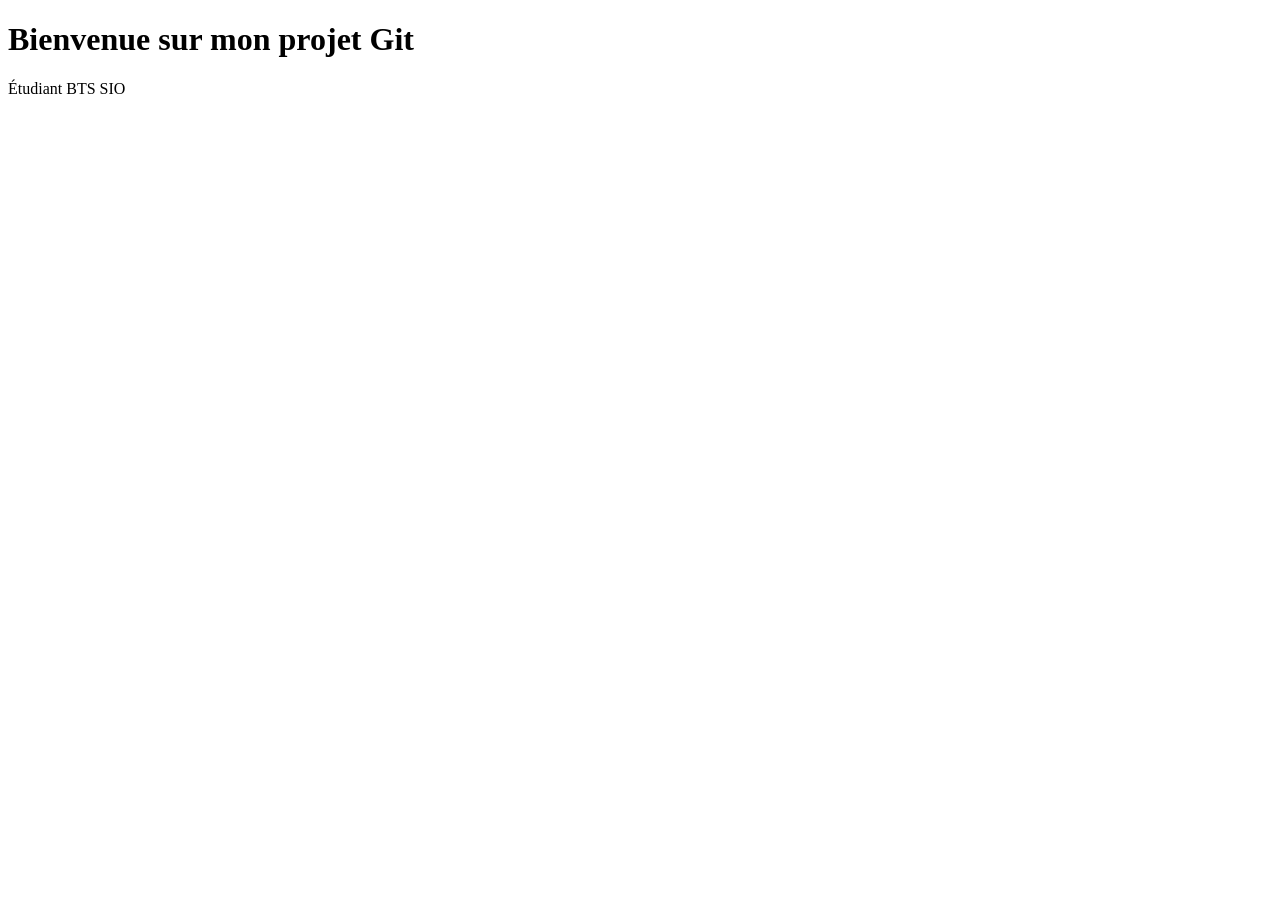
<file: index.html>
<!DOCTYPE html> 

<html lang="fr"> 

<head>     

  <meta charset="UTF-8">     
  <title>TP Git BTS SIO</title> 

</head> 

<body>     

   <h1>Bienvenue sur mon projet Git</h1>     
   <p>Étudiant BTS SIO</p> 

</body> 

</html>
</file>
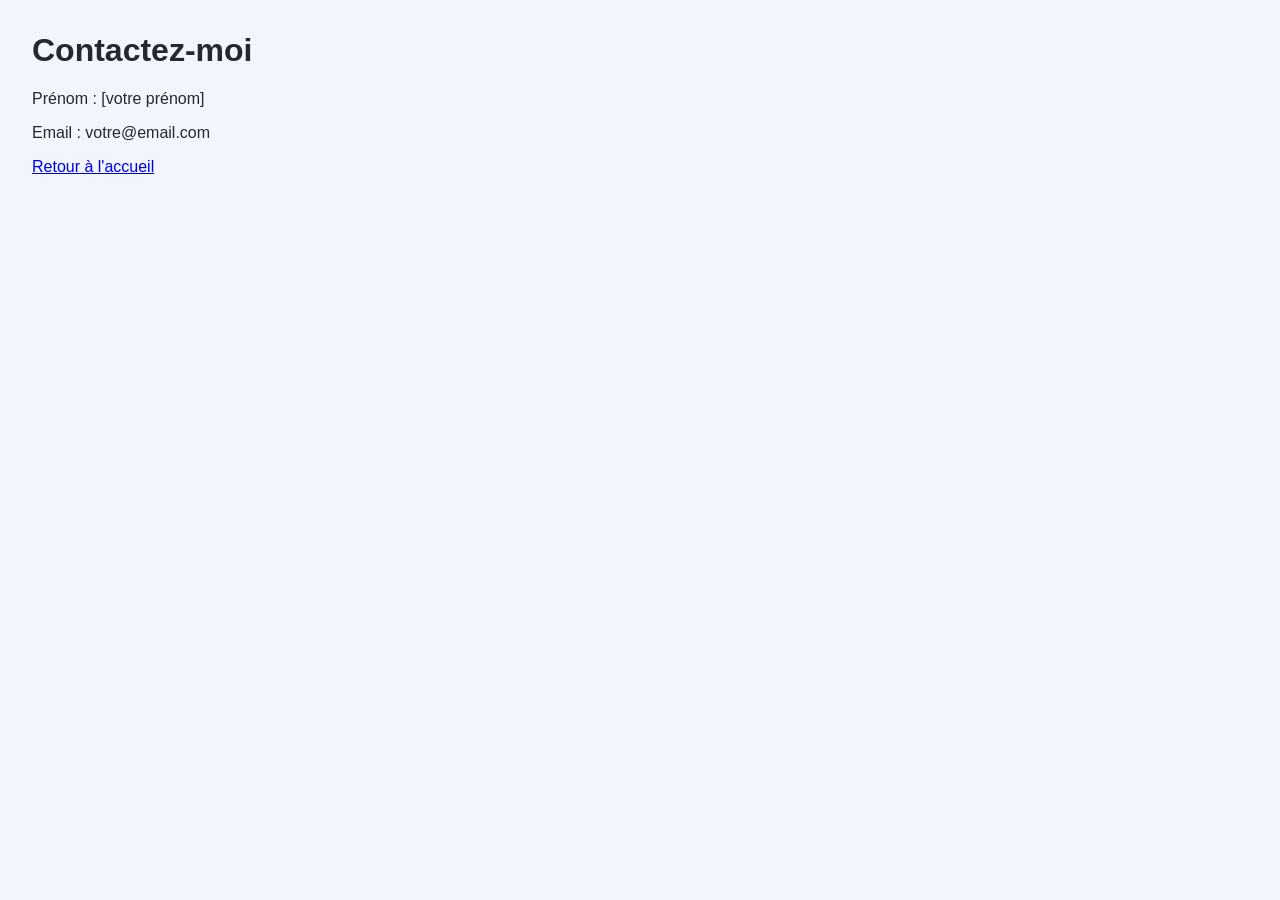
<file: contact.html>
<!DOCTYPE html> 

<html lang="fr"> 

<head>     

<meta charset="UTF-8">     

   <title>Contact</title>     
   <link rel="stylesheet" href="style.css"> 

</head> 

<body>     
   <h1>Contactez-moi</h1>     
   <p>Prénom : [votre prénom]</p>     
   <p>Email : votre@email.com</p>     
   <a href="index.html">Retour à l'accueil</a> 
</body> 

</html>
</file>
<file: style.css>
body {     font-family: Arial, sans-serif;     background-color: #f0f6fc;     color: #24292f;     margin: 2rem; }
</file>
